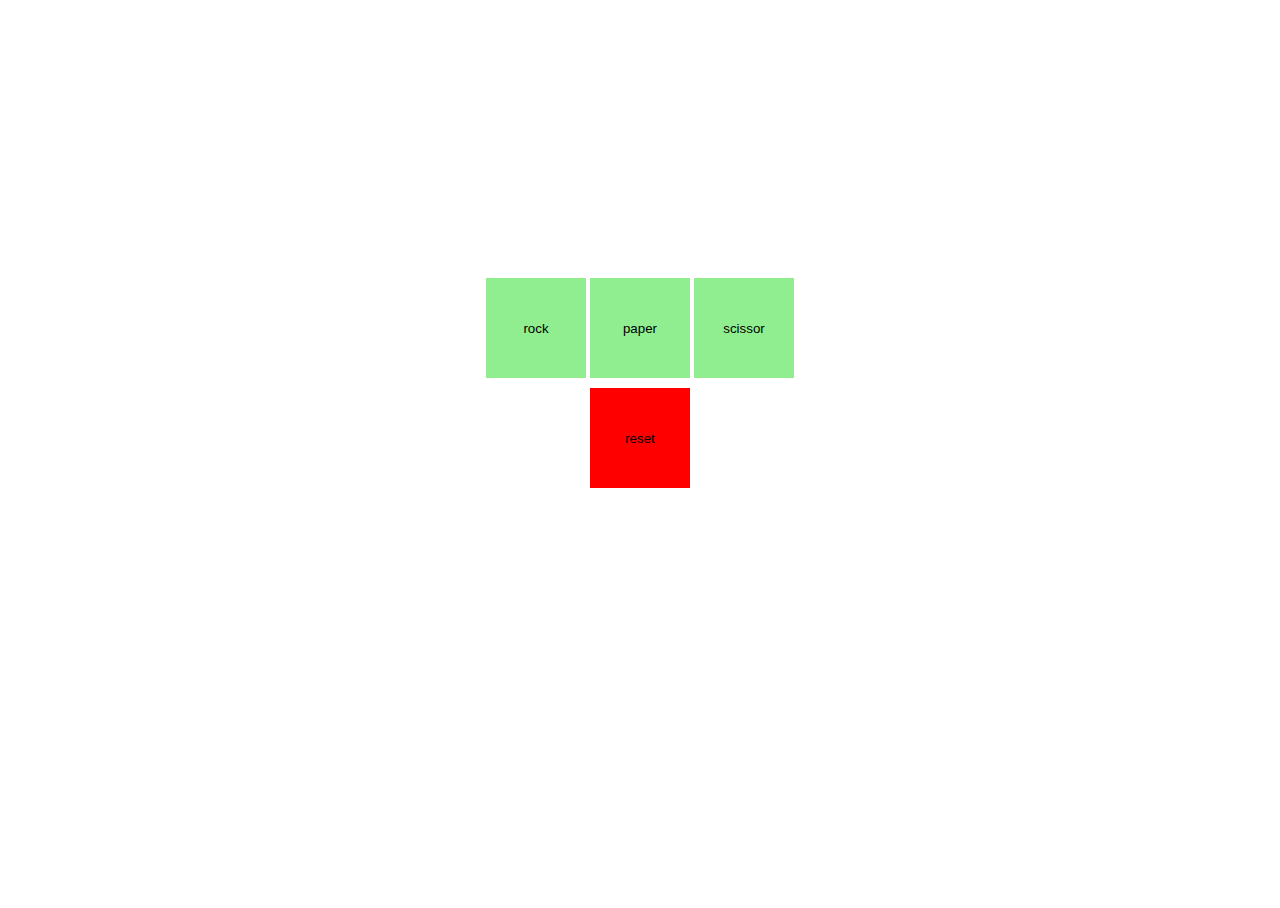
<file: index.html>
<!DOCTYPE html>
<html>
  <head>
    <title>Rock Paper Scissor</title>
    <link rel="stylesheet" type="text/css" href="style.css">
  </head>

  <body>
    <div id="choices">
      <button id="rock">rock</button>
      <button id="paper">paper</button>
      <button id="scissor">scissor</button>
    </div>

    <div id="reset" >
      <button id="resetButton" onClick=reset();>reset</button>
    </div>

    <div id="result"></div>

    <script src="script.js"></script>
  </body>
</html>
</file>
<file: style.css>
html, body {
  height: 100%;
}

div {
  margin: auto;
  position: relative;
  text-align: center;
  top: 30%;
  width: 40%;
}

button {
  height: 100px;
  width: 100px;
  background-color: lightgreen;
  border: none;
}

#reset {
  padding-top: 10px;
}

#resetButton {
  background-color: red;
}
</file>
